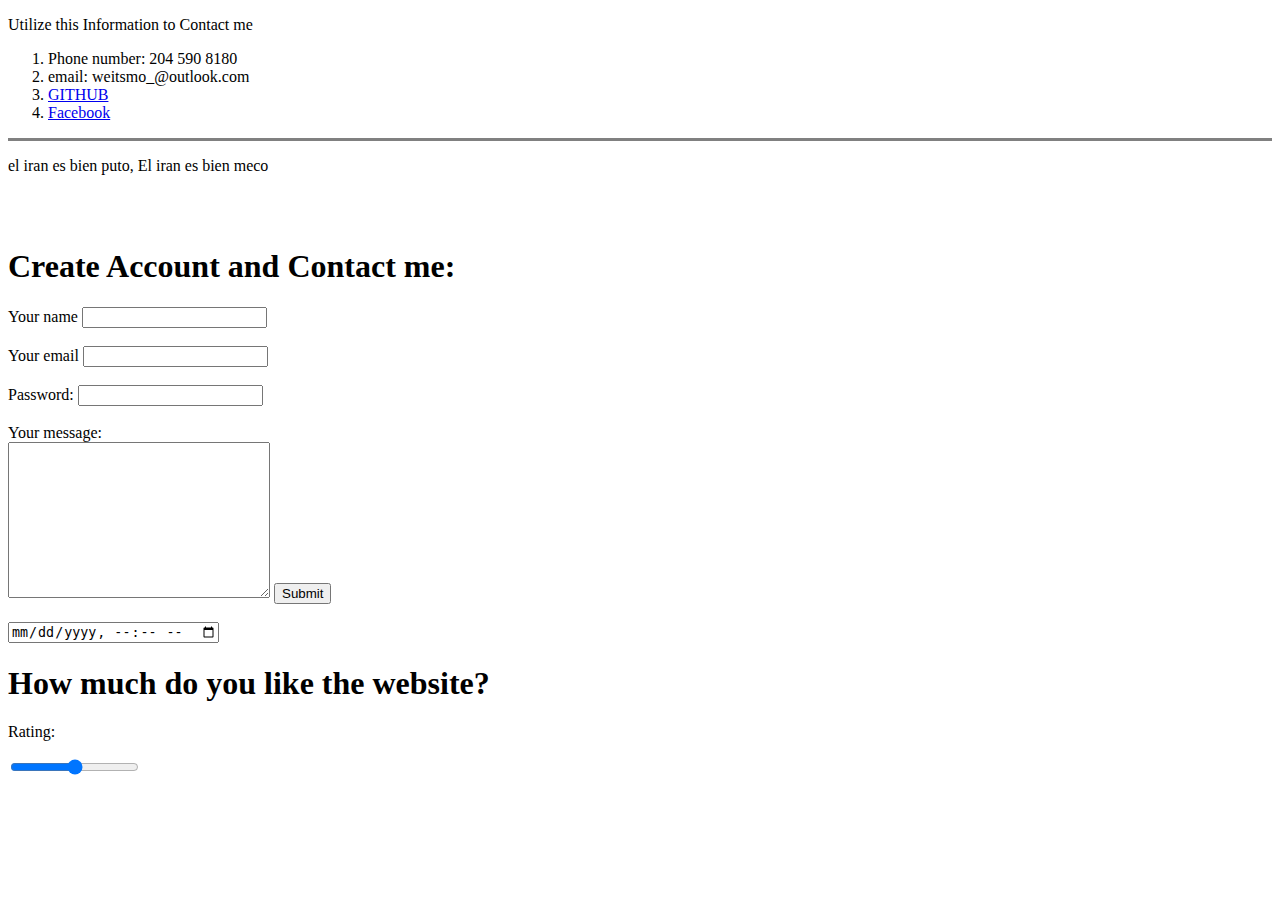
<file: VS project/ContactInformation.html>
<!DOCTYPE html>
<html lang="en" dir="ltr">

<head>
  <meta charset="utf-8">
  <title>Contact Information</title>
</head>

<body>
  <p>Utilize this Information to Contact me</p>
  <ol>
    <li>Phone number: 204 590 8180 </li>
    <li>email: weitsmo_@outlook.com </li>
    <li><a href="https://github.com/weitsmo">GITHUB</a> </li>
    <li><a href="https://www.facebook.com/garden.rt/">Facebook</a></li>
  </ol>
  <hr size="3" noshade>
  <p> el iran es bien puto, El iran es bien meco </p>
<br>
  <br>

  <h1>Create Account and Contact me:</h1>

  <form class="" action="camilaybebo@Hotmail.com" method="post" enctype="text/plain">
    <label"> Your name </label>
    <input type="text" > 
<br> 
    <br>
      <label>Your email</label>
      <input type="text">
      <br>
<br>
<label>Password:</label> 
    <input type="password ">
   <br>
    <br>
<label>Your message:</label>
<br>
    <textarea name="" id="" cols="30" rows="10"></textarea>
      <input type="submit">
<br>
    <br>
  <input type="datetime-local">

<br>
<h1>How much do you like the website?</h1>
    <p>Rating:</p>
    <input type="range"

</body>

</html>
</file>
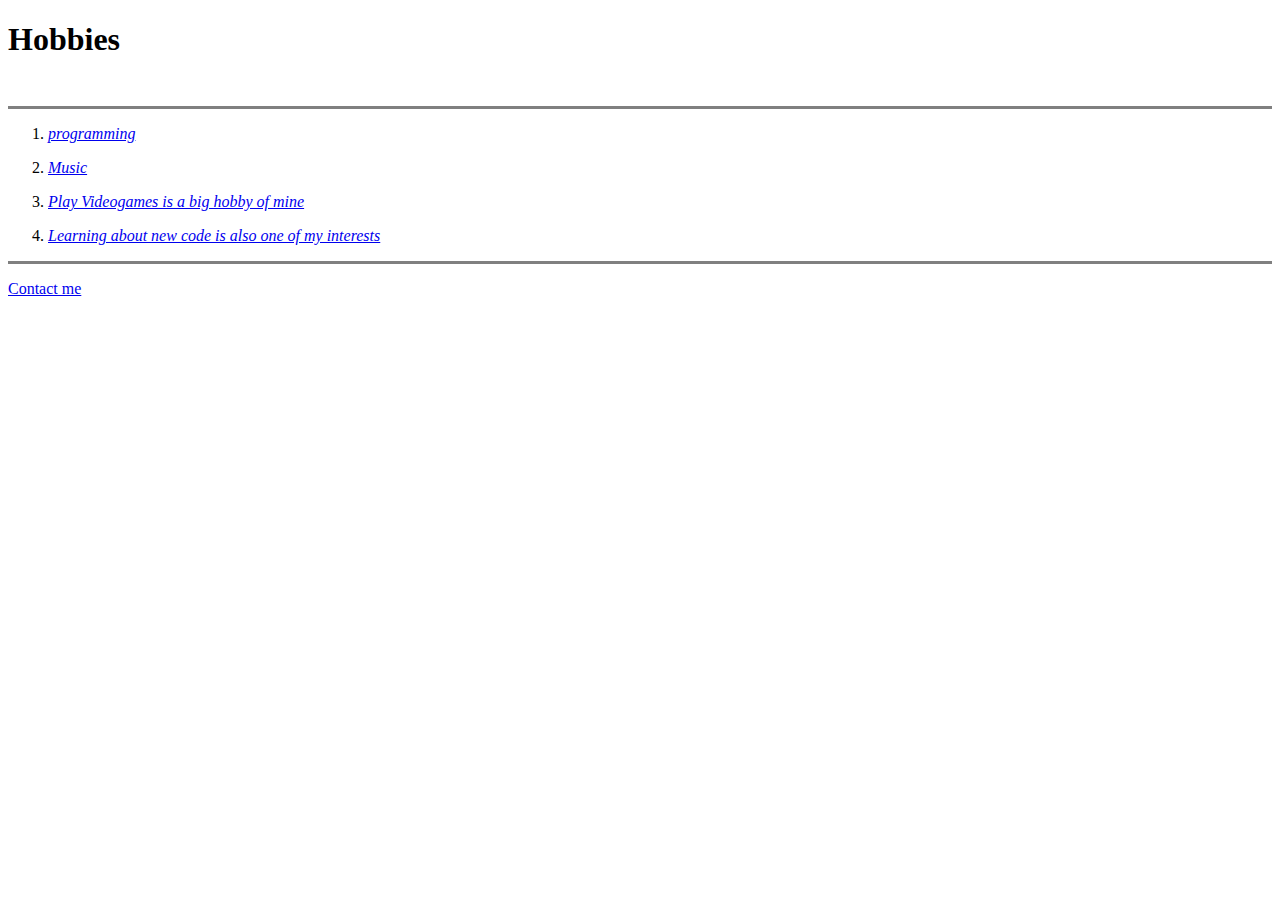
<file: VS project/hobbies.html>
<!DOCTYPE html>
<html lang="en" dir="ltr">

<head>
  <meta charset="utf-8">
  <title>My Hobbies</title>
</head>

<body>
  <h1><strong>Hobbies</strong></h1>
  <br>
  <hr size="3" noshade>
  <ol>
    <li>
      <p><em><a href="https://thumbs.dreamstime.com/b/modern-computer-programming-code-screen-showing-random-scripts-113805394.jpg"> programming </a></em></p>
    </li>
    <li>
      <p><em><a href="https://mediad.publicbroadcasting.net/p/shared/npr/styles/x_large/nprshared/202004/834649172.jpg"> Music </a></em></p>
    </li>
    <li>
      <p><em><a href="https://cdn-res.keymedia.com/cms/images/ca/155/0319_637171637373959129.jpg"> Play Videogames is a big hobby of mine </a></em></p>
    </li>
    <li>
      <p><em><a href="https://content.techgig.com/thumb/msid-79998104,width-860,resizemode-4/Want-to-learn-a-programming-language-Follow-this-learning-plan.jpg?77507"> Learning about new code is also one of my interests </a></em></p>
    </li>
  </ol>

  <hr size="3" noshade>
  <p><a href="ContactInformation.html">Contact me</a></p>
</body>

</html>
</file>
